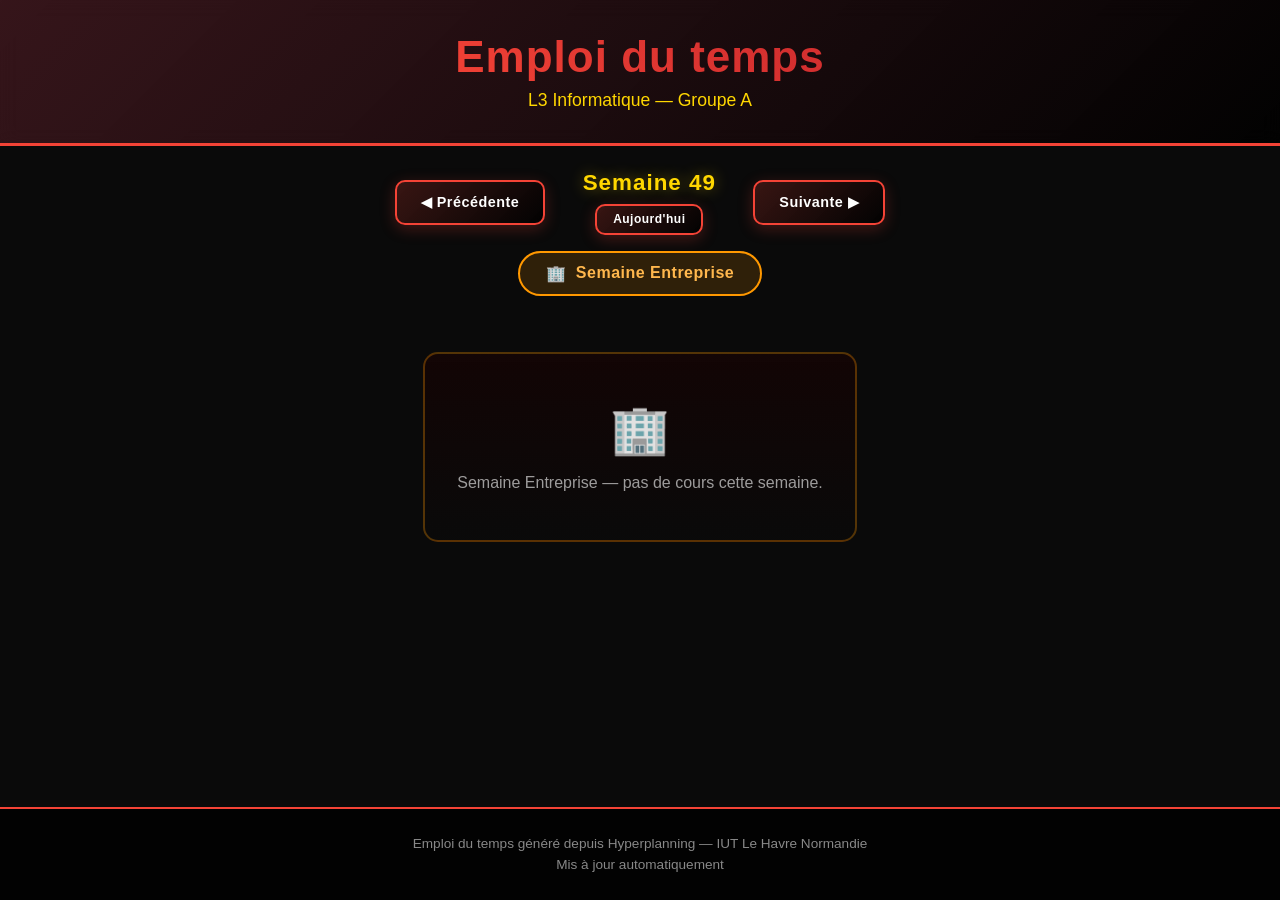
<file: index.html>
<!DOCTYPE html>
<html lang="fr">
<head>
	<meta charset="UTF-8">
	<meta name="viewport" content="width=device-width, initial-scale=1.0">
	<title>Emploi du temps — L3 Informatique</title>

	<link rel="stylesheet" href="style.css">
	<link rel="stylesheet" href="style-calendrier.css">
</head>
<body>

<div class="container">
	<header>
		<div class="logo-container">
			<h1>Emploi du temps</h1>
		</div>
		<p class="subtitle">L3 Informatique — Groupe A</p>
	</header>

	<main>
		<div class="controls">
			<button id="prevWeek" aria-label="Semaine précédente">◀ Précédente</button>
			<div class="week-info">
				<span class="week-label" id="weekLabel"></span>
				<button id="todayBtn">Aujourd'hui</button>
			</div>
			<button id="nextWeek" aria-label="Semaine suivante">Suivante ▶</button>
		</div>

		<div class="alternance-banner" id="alternanceBanner"></div>

		<div class="calendar-grid" id="calendar"></div>
	</main>

	<footer>
		<div class="footer-content">
			<p class="copyright">
				Emploi du temps généré depuis Hyperplanning — IUT Le Havre Normandie<br>
				Mis à jour automatiquement
			</p>
		</div>
	</footer>
</div>

<script src="alternance-data.js"></script>
<script src="calendrier.js"></script>
</body>
</html>
</file>
<file: style.css>
/* ========================================
   STYLE DE BASE
   ======================================== */

* {
	margin: 0;
	padding: 0;
	box-sizing: border-box;
}

body {
	font-family: 'Segoe UI', 'Arial', sans-serif;
	background: #0a0a0a;
	color: #fff;
	overflow-x: hidden;
	min-height: 100vh;
}

/* ========================================
   FOND ANIMÉ
   ======================================== */

.animated-bg {
	position: fixed;
	top: 0;
	left: 0;
	width: 100%;
	height: 100%;
	z-index: 0;
	background: linear-gradient(135deg, #0a0a0a 0%, #1a0505 50%, #0a0a0a 100%);
	overflow: hidden;
}

.cloud {
	position: absolute;
	background: radial-gradient(ellipse at center, rgba(255, 0, 0, 0.3) 0%, transparent 70%);
	border-radius: 50%;
	animation: float linear infinite;
	opacity: 0.35;
}

.cloud:nth-child(1) {
	width: 300px;
	height: 150px;
	top: 20%;
	left: -300px;
	animation-duration: 45s;
}

.cloud:nth-child(2) {
	width: 250px;
	height: 120px;
	top: 50%;
	left: -250px;
	animation-duration: 60s;
	animation-delay: 5s;
}

.cloud:nth-child(3) {
	width: 200px;
	height: 100px;
	top: 70%;
	left: -200px;
	animation-duration: 55s;
	animation-delay: 10s;
}

@keyframes float {
	0% { transform: translateX(0) translateY(0); }
	100% { transform: translateX(calc(100vw + 300px)) translateY(-50px); }
}

/* Container principal */
.container {
	position: relative;
	z-index: 1;
	min-height: 100vh;
	display: flex;
	flex-direction: column;
}

/* ========================================
   HEADER, FOOTER
   ======================================== */

header {
	background: linear-gradient(135deg, rgba(233, 69, 96, 0.2) 0%, rgba(0, 0, 0, 0.8) 100%);
	backdrop-filter: blur(10px);
	border-bottom: 3px solid #f44336;
	padding: 2rem 1rem;
	text-align: center;
	position: relative;
	overflow: hidden;
}

header::before {
	content: '';
	position: absolute;
	top: 0;
	left: -100%;
	width: 100%;
	height: 100%;
	background: linear-gradient(90deg, transparent, rgba(233, 69, 96, 0.3), transparent);
	animation: shine 3s infinite;
}

@keyframes shine {
	0% { left: -100%; }
	100% { left: 200%; }
}

h1 {
	font-size: 2.75rem;
	background: linear-gradient(45deg, #f44336, #d32f2f, #f44336);
	background-size: 200% 200%;
	-webkit-background-clip: text;
	-webkit-text-fill-color: transparent;
	background-clip: text;
	animation: gradientShift 3s ease infinite;
	font-weight: bold;
	letter-spacing: 1px;
}

@keyframes gradientShift {
	0%, 100% { background-position: 0% 50%; }
	50% { background-position: 100% 50%; }
}

.subtitle {
	color: #ffd700;
	font-size: 1.1rem;
	margin-top: 0.5rem;
}

.logo-container {
	display: flex;
	align-items: center;
	justify-content: center;
	gap: 1rem;
}

.logo {
	width: 48px;
	height: 48px;
	animation: pulse 2s infinite;
	filter: drop-shadow(0 0 8px #f44336);
}

@keyframes pulse {
	0%, 100% { transform: scale(1); opacity: 1; }
	50% { transform: scale(1.1); opacity: 0.8; }
}

footer {
	background: rgba(0, 0, 0, 0.8);
	border-top: 2px solid #f44336;
	padding: 1.5rem;
	text-align: center;
	margin-top: auto;
}

.footer-content {
	max-width: 800px;
	margin: 0 auto;
}

.copyright {
	color: #888;
	font-size: 0.85rem;
	line-height: 1.6;
}

/* ========================================
   RESPONSIVE
   ======================================== */
@media (max-width: 768px) {
	h1 { font-size: 1.9rem; }
	.logo { width: 36px; height: 36px; }
}
</file>
<file: style-calendrier.css>
/* ========================================
   CALENDRIER — cohérent avec le thème général
   ======================================== */

/* ========== CONTRÔLES DE NAVIGATION ========== */
.controls {
	display: flex;
	justify-content: center;
	align-items: center;
	gap: 1.5rem;
	padding: 1.5rem 1rem 1rem;
	flex-wrap: wrap;
}

.controls button {
	background: linear-gradient(135deg, rgba(244, 67, 54, 0.2) 0%, rgba(0, 0, 0, 0.8) 100%);
	color: #fff;
	border: 2px solid #f44336;
	padding: 0.8rem 1.5rem;
	border-radius: 10px;
	cursor: pointer;
	font-size: 0.9rem;
	font-weight: bold;
	letter-spacing: 0.5px;
	transition: all 0.3s ease;
	box-shadow: 0 4px 15px rgba(244, 67, 54, 0.25);
}

.controls button:hover {
	background: linear-gradient(135deg, rgba(244, 67, 54, 0.4) 0%, rgba(139, 0, 0, 0.9) 100%);
	border-color: #ffd700;
	color: #ffd700;
	transform: translateY(-2px);
	box-shadow: 0 8px 25px rgba(244, 67, 54, 0.4);
}

.controls button:active {
	transform: translateY(0);
}

.week-info {
	display: flex;
	flex-direction: column;
	align-items: center;
	gap: 0.5rem;
}

.week-label {
	font-size: 1.4rem;
	font-weight: bold;
	color: #ffd700;
	min-width: 160px;
	text-align: center;
	text-shadow: 0 0 15px rgba(255, 215, 0, 0.4);
	letter-spacing: 1px;
}

#todayBtn {
	padding: 0.4rem 1rem;
	font-size: 0.75rem;
}

/* ========== BANDEAU ALTERNANCE ========== */
.alternance-banner {
	max-width: 900px;
	margin: 0 auto 1.5rem;
	padding: 0 1rem;
	display: flex;
	justify-content: center;
}

.alternance-badge {
	display: inline-flex;
	align-items: center;
	gap: 0.6rem;
	padding: 0.7rem 1.6rem;
	border-radius: 30px;
	font-weight: bold;
	font-size: 1rem;
	letter-spacing: 0.5px;
	border: 2px solid transparent;
}

.alternance-badge .obs {
	font-weight: 400;
	opacity: 0.85;
	font-size: 0.85rem;
}

.badge-universite {
	background: rgba(68, 160, 244, 0.15);
	border-color: #44a0f4;
	color: #7dc0ff;
}

.badge-entreprise {
	background: rgba(255, 152, 0, 0.15);
	border-color: #ff9800;
	color: #ffb74d;
}

.badge-vacances {
	background: rgba(150, 150, 150, 0.15);
	border-color: #999;
	color: #ccc;
}

.badge-examens {
	background: rgba(156, 39, 176, 0.15);
	border-color: #9c27b0;
	color: #ce93d8;
}

.badge-ferie {
	background: rgba(244, 67, 54, 0.15);
	border-color: #f44336;
	color: #ff8a80;
}

.badge-stage {
	background: rgba(0, 188, 212, 0.15);
	border-color: #00bcd4;
	color: #80deea;
}

/* ========== SEMAINE ENTREPRISE (grille masquée) ========== */
.entreprise-week {
	max-width: 700px;
	margin: 2rem auto;
	padding: 3rem 2rem;
	text-align: center;
	background: linear-gradient(180deg, rgba(20, 5, 5, 0.9) 0%, rgba(10, 10, 10, 0.95) 100%);
	border: 2px solid rgba(255, 152, 0, 0.3);
	border-radius: 15px;
}

.entreprise-week .big-icon {
	font-size: 3rem;
	margin-bottom: 1rem;
	display: block;
}

.entreprise-week p {
	color: rgba(255, 255, 255, 0.6);
	font-size: 1rem;
}

/* ========== GRILLE DU CALENDRIER (5 jours) ========== */
.calendar-grid {
	display: grid;
	grid-template-columns: repeat(5, 1fr);
	gap: 1rem;
	padding: 0 2rem 2rem;
	max-width: 1600px;
	margin: 0 auto;
}

/* ========== COLONNES DES JOURS ========== */
.day-column {
	background: linear-gradient(180deg, rgba(20, 5, 5, 0.9) 0%, rgba(10, 10, 10, 0.95) 100%);
	border: 2px solid rgba(244, 67, 54, 0.3);
	border-radius: 15px;
	min-height: 450px;
	display: flex;
	flex-direction: column;
	box-shadow: 0 8px 25px rgba(0, 0, 0, 0.5), inset 0 1px 0 rgba(255, 255, 255, 0.05);
	transition: all 0.3s ease;
	overflow: hidden;
}

.day-column.today {
	border-color: #ffd700;
	box-shadow: 0 8px 25px rgba(0, 0, 0, 0.5), 0 0 25px rgba(255, 215, 0, 0.2);
}

.day-column.special-day {
	border-color: rgba(255, 152, 0, 0.4);
}

.day-column:hover {
	border-color: rgba(244, 67, 54, 0.6);
	box-shadow: 0 12px 35px rgba(0, 0, 0, 0.6), 0 0 30px rgba(244, 67, 54, 0.15);
	transform: translateY(-3px);
}

/* ========== EN-TÊTE DU JOUR ========== */
.day-header {
	background: linear-gradient(135deg, #8B0000 0%, #4a0000 50%, #2a0000 100%);
	padding: 1rem;
	text-align: center;
	border-bottom: 3px solid rgba(255, 215, 0, 0.3);
	position: relative;
	overflow: hidden;
}

.day-header .day-name {
	font-size: 1rem;
	font-weight: bold;
	color: #ffd700;
	text-transform: uppercase;
	letter-spacing: 1.5px;
	margin-bottom: 0.2rem;
}

.day-header .day-date {
	font-size: 0.9rem;
	color: rgba(255, 255, 255, 0.85);
	font-weight: 500;
}

.day-tag {
	display: inline-block;
	margin-top: 0.5rem;
	padding: 0.15rem 0.7rem;
	border-radius: 20px;
	font-size: 0.7rem;
	font-weight: bold;
	letter-spacing: 0.5px;
	background: rgba(255, 152, 0, 0.2);
	border: 1px solid #ff9800;
	color: #ffb74d;
}

/* ========== CONTAINER DES ÉVÉNEMENTS ========== */
.events-container {
	padding: 0.8rem;
	flex: 1;
	overflow-y: auto;
	display: flex;
	flex-direction: column;
	gap: 0.6rem;
}

.events-container::-webkit-scrollbar { width: 6px; }
.events-container::-webkit-scrollbar-track { background: rgba(244, 67, 54, 0.05); border-radius: 3px; }
.events-container::-webkit-scrollbar-thumb { background: rgba(244, 67, 54, 0.3); border-radius: 3px; }
.events-container::-webkit-scrollbar-thumb:hover { background: rgba(244, 67, 54, 0.5); }

/* ========== CARTES D'ÉVÉNEMENT ========== */
.event-card {
	background: linear-gradient(135deg, rgba(244, 67, 54, 0.12) 0%, rgba(0, 0, 0, 0.4) 100%);
	border: 1px solid rgba(244, 67, 54, 0.25);
	border-left: 4px solid #f44336;
	border-radius: 10px;
	padding: 0.9rem;
	transition: all 0.3s ease;
	position: relative;
}

.event-card.type-cm { border-left-color: #44a0f4; }
.event-card.type-td { border-left-color: #ffd700; }
.event-card.type-tp { border-left-color: #4caf50; }

.event-card:hover {
	background: linear-gradient(135deg, rgba(244, 67, 54, 0.2) 0%, rgba(139, 0, 0, 0.3) 100%);
	border-color: rgba(244, 67, 54, 0.5);
	transform: translateX(4px);
	box-shadow: 0 6px 20px rgba(0, 0, 0, 0.4);
}

.event-time {
	font-size: 0.85rem;
	color: #ffd700;
	font-weight: bold;
	margin-bottom: 0.4rem;
}

.event-summary {
	font-size: 0.9rem;
	color: #fff;
	margin-bottom: 0.35rem;
	line-height: 1.35;
	font-weight: 600;
}

.event-teacher {
	font-size: 0.78rem;
	color: rgba(255, 255, 255, 0.65);
	margin-bottom: 0.2rem;
}

.event-location {
	font-size: 0.78rem;
	color: rgba(255, 255, 255, 0.5);
	font-style: italic;
}

/* ========== MESSAGE "PAS D'ÉVÉNEMENT" ========== */
.no-events {
	text-align: center;
	color: rgba(244, 67, 54, 0.5);
	padding: 2.5rem 1rem;
	font-style: italic;
	font-size: 0.85rem;
	display: flex;
	flex-direction: column;
	align-items: center;
	gap: 0.6rem;
}

.no-events::before {
	content: '☁️';
	font-size: 1.8rem;
	opacity: 0.5;
}

.no-events.day-off::before { content: '🏢'; }

/* ========== RESPONSIVE ========== */
@media (max-width: 1400px) {
	.calendar-grid { grid-template-columns: repeat(3, 1fr); }
	.day-column { min-height: 380px; }
}

@media (max-width: 900px) {
	.calendar-grid { grid-template-columns: repeat(2, 1fr); padding: 0 1rem 1rem; }
	.controls { gap: 1rem; padding: 1rem; }
	.week-label { font-size: 1.15rem; min-width: 130px; }
}

@media (max-width: 600px) {
	.calendar-grid { grid-template-columns: 1fr; }
	.day-column { min-height: 260px; }
	.controls { flex-direction: column; gap: 0.8rem; }
	.controls button { width: 100%; max-width: 260px; }
	.alternance-badge { flex-direction: column; text-align: center; gap: 0.2rem; }
}
</file>
